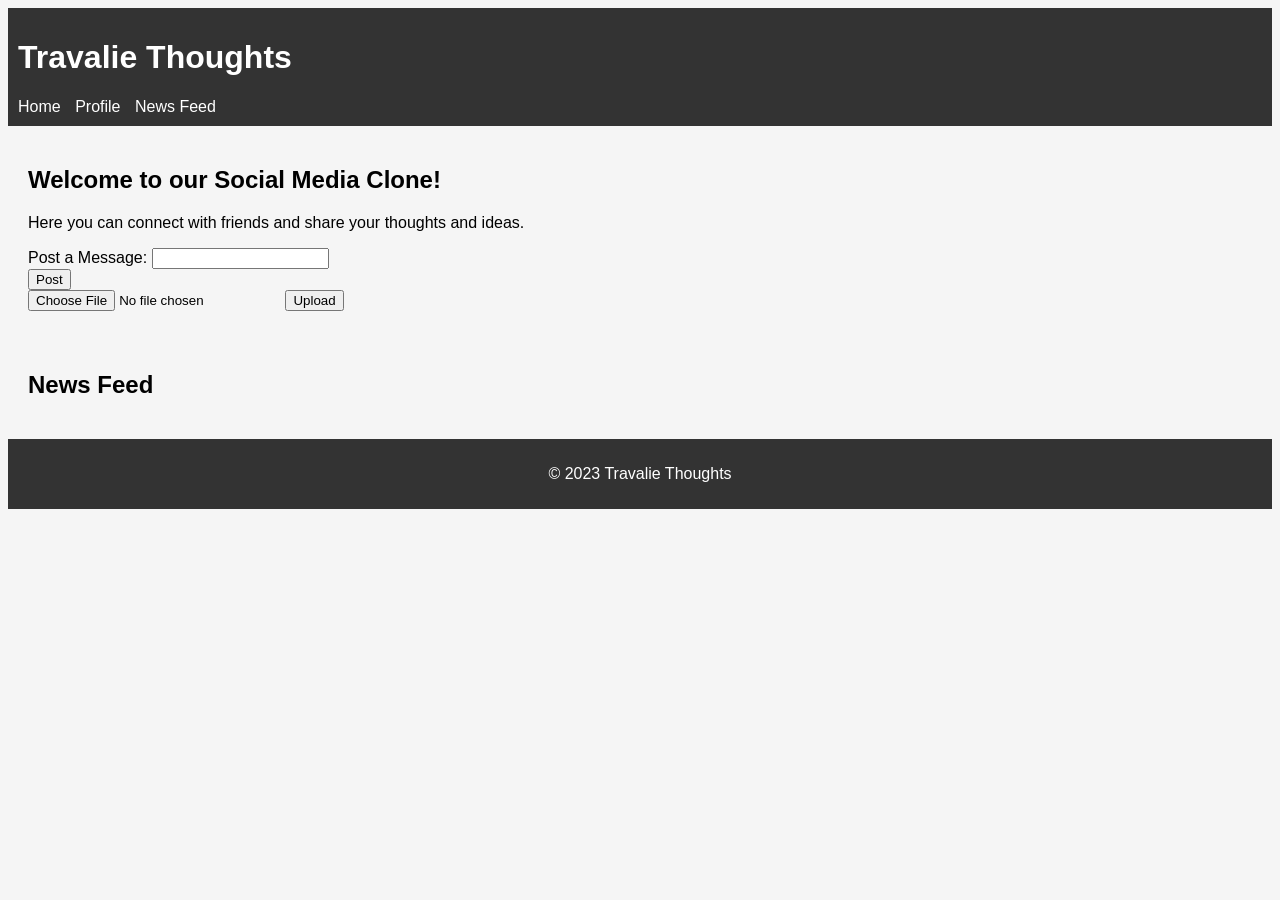
<file: templates/social.html>
<!DOCTYPE html>
<html>
  <head>
    <title>Social Media Clone</title>
    <link rel="stylesheet" type="text/css" href="../static/social.css">
    <title>Image Upload</title>
  </head>
  <body>
   
  
  </body>
</html>
  </head>
  <body>
    <header>
      <h1>Travalie Thoughts</h1>
      <nav>
        <ul>
          <li><a href="/">Home</a></li>
          <li><a href="#">Profile</a></li>
          <li><a href="#">News Feed</a></li>
        </ul>
      </nav>
    </header>
    <section>
      <h2>Welcome to our Social Media Clone!</h2>
      <p>Here you can connect with friends and share your thoughts and ideas.</p>
      <form>
        <label for="message">Post a Message:</label>
        <input type="text" id="message">
      </form>
      <button onclick="postMessage()">Post</button>
      <div id="message-container"></div>
      
      <script>
        function uploadImage() {
          var input = document.getElementById("image-input");
          var file = input.files[0];
          var reader = new FileReader();
          reader.onload = function() {
            var preview = document.getElementById("image-preview");
            var image = new Image();
            image.src = reader.result;
            preview.appendChild(image);
          }
          reader.readAsDataURL(file);
        }
      </script>
 <form>
  <input type="file" id="image-input">
  <button type="button" onclick="uploadImage()">Upload</button>
</form>
<div id="image-preview"></div>


    </section>
    <section>
      <h2>News Feed</h2>
      <div id="news-feed"></div>
    </section>
    <footer>
      <p>&copy; 2023 Travalie Thoughts</p>
    </footer>
    <script>
      function postMessage() {
        var message = document.getElementById("message").value;
        var container = document.getElementById("message-container");
        var newMessage = document.createElement("div");
        newMessage.innerHTML = message;
        container.appendChild(newMessage);
      }

      function displayMessages() {
        var messages = document.getElementById("message-container").children;
        var newsFeed = document.getElementById("news-feed");
        for (var i = 0; i < messages.length; i++) {
          var message = messages[i].innerHTML;
          var newPost = document.createElement("div");
          newPost.innerHTML = message;
          newsFeed.appendChild(newPost);
        }
      }

      // call the displayMessages() function when the page is loaded
      window.onload = displayMessages;
    </script>
  </body>
</html>
</file>
<file: static/social.css>
body {
    background-color: #f5f5f5;
    font-family: Arial, sans-serif;
  }
  
  header {
    background-color: #333;
    color: #fff;
    padding: 10px;
  }
  
  nav ul {
    list-style-type: none;
    margin: 0;
    padding: 0;
  }
  
  nav li {
    display: inline-block;
    margin-right: 10px;
  }
  
  nav li a {
    color: #fff;
    text-decoration: none;
  }
  
  section {
    padding: 20px;
  }
  
  footer {
    background-color: #333;
    color: #fff;
    padding: 10px;
    text-align: center;
  }
</file>
